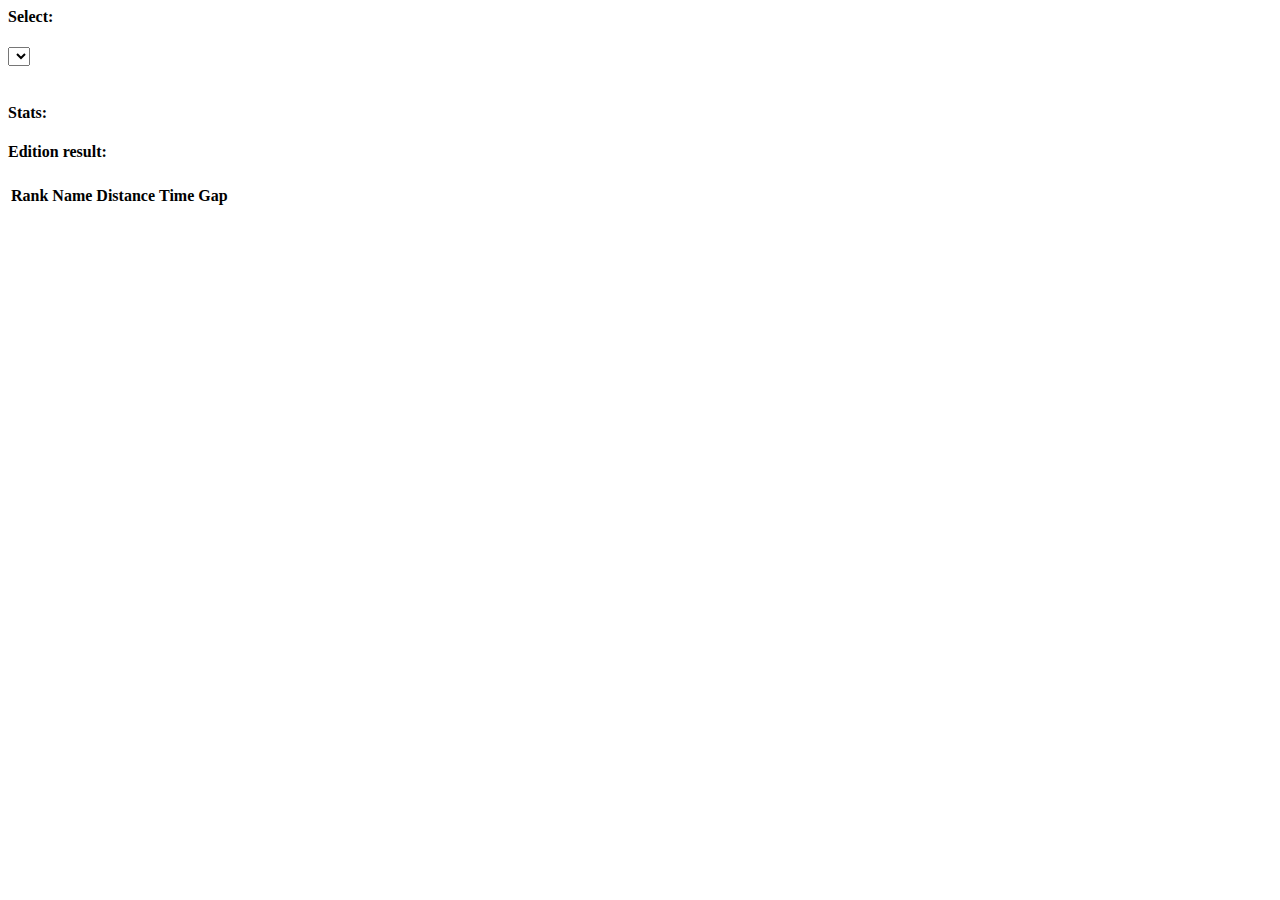
<file: website/html/tab_edition.html>
<h4>Select:</h4>  

<div class="container py-4" style="padding-bottom: 1em;">
    <select id="edition_select" class="form-select" aria-label="Edition selection">

    </select>
</div>

<h4>Stats:</h4>
<body>
    <p id="edition_date"></p>
    <p id="edition_end"></p>
    <p id="num_of_stages"></p>
    <p id="edition_distance"> </p>    
    <p id="total_teams"> </p>    
    <p id="total_riders"> </p> 
</body>


<h4>Edition result:</h4>

<table id="edition_result" class="table table-sm">
    <thead>
        <tr id="edition_result_titles"></tr>
            <th>Rank</th>
            <th>Name</th>
            <th>Distance</th>
            <th>Time</th>
            <th>Gap</th>
        </tr>
    </thead>
    <tbody id="edition_result_body">
    </tbody>
</table>
</file>
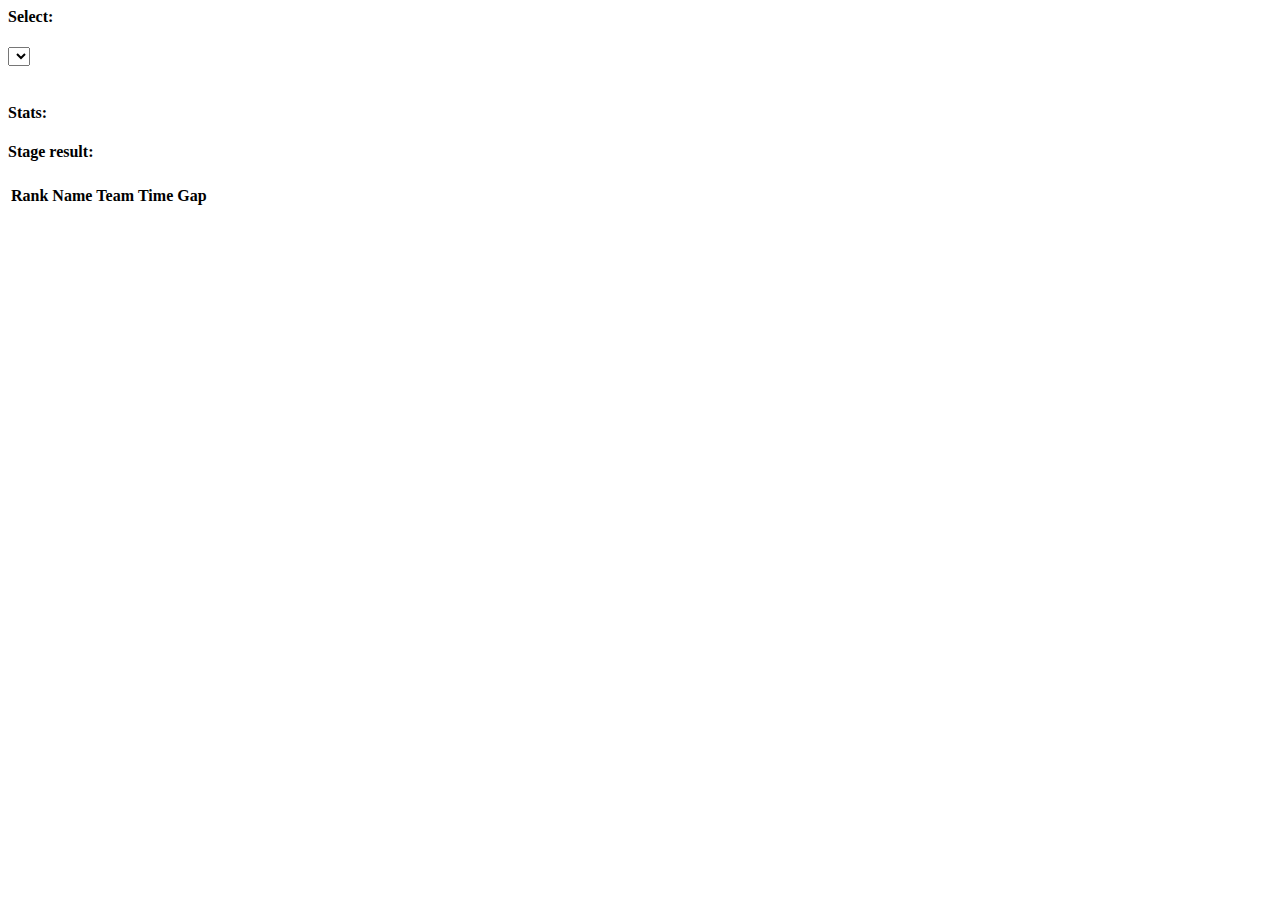
<file: website/html/tab_stage.html>
<h4>Select:</h4>

<div class="container py-4" style="padding-bottom: 1em;">
    <select id="stage_select" class="form-select" aria-label="Stage selection">
    </select>
</div>

<h4>Stats:</h4>
<body>
    <p id="stage_date"></p>
    <p id="stage_distance"></p>
    <p id="stage_type"> </p>    
    <p id="start_point"> </p>   
    <p id="end_point"></p> 
    <p id="winner"></p> 
    <p id="winner_country"></p>   
    <p id="winner_flag"></p> 
</body>

<h4>Stage result:</h4>

<table id="stage_result" class="table table-sm">
    <thead>
        <tr id="stage_result_titles"></tr>
            <th>Rank</th>
            <th>Name</th>
            <th>Team</th>
            <th>Time</th>
            <th>Gap</th>
        </tr>
    </thead>
    <tbody id="stage_result_body">
    </tbody>
</table>
</file>
